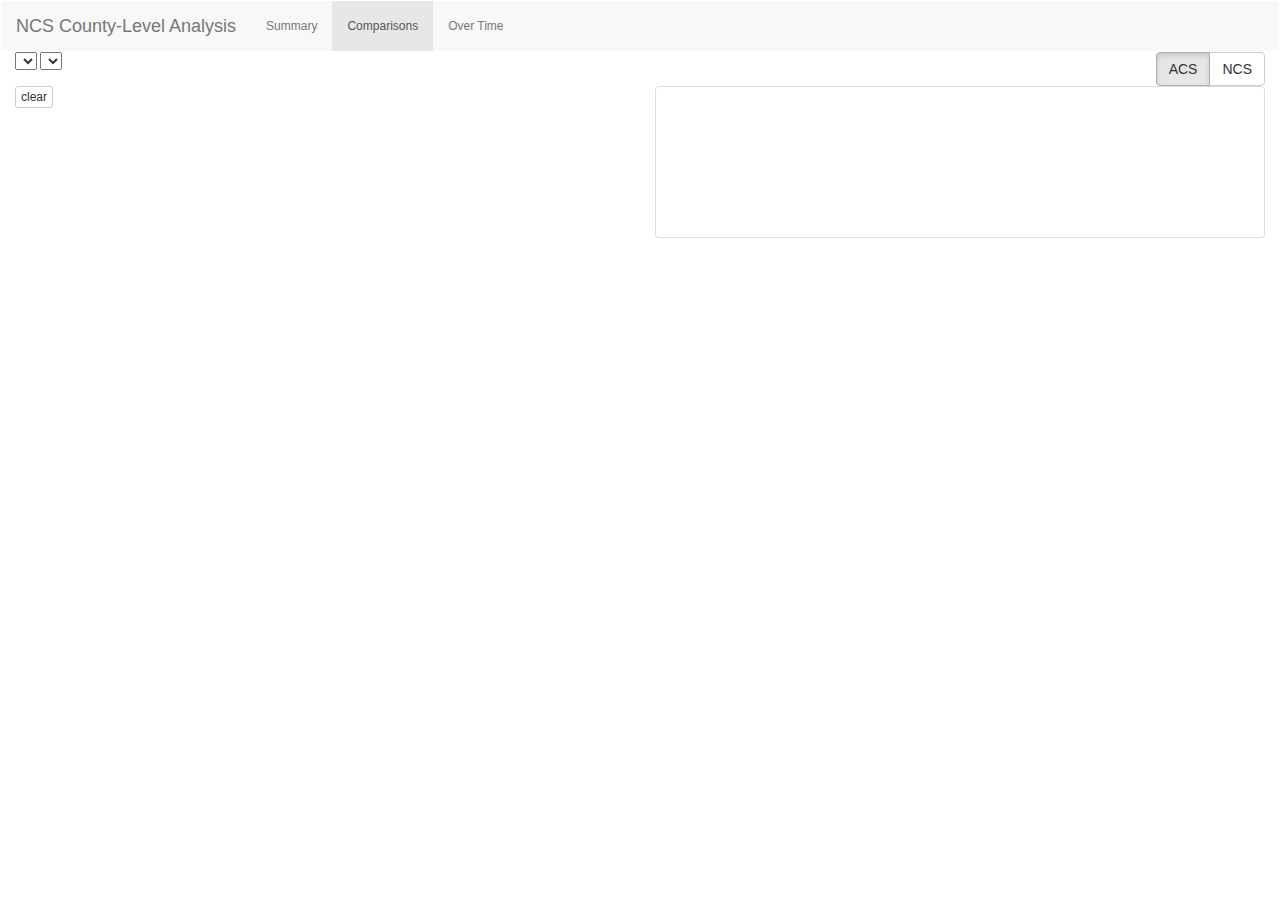
<file: comparisons.html>
<!DOCTYPE html>
<html>
<head>

<title>ACS/NCS County-Level Comparisons</title>
<meta name="viewport" content="width=device-width, initial-scale=1.0">

<link rel="stylesheet" href="css/lib/bootstrap.min.css">
<link rel="stylesheet" href="css/lib/selectize.bootstrap3.css">
<link rel="stylesheet" href="css/base.css">
<link rel="stylesheet" href="css/bars.css">
<link rel="stylesheet" href="css/map.css">
<link rel="stylesheet" href="css/scatterplot.css">
<link rel="stylesheet" href="css/selectize-custom.css">

<script src="js/lib/jquery-1.11.1.min.js"></script>
<script src="js/lib/bootstrap.min.js"></script>

<link href="favicon.ico" rel="shortcut icon" type="image/x-icon">
<!--
<link rel="stylesheet" href="//netdna.bootstrapcdn.com/bootstrap/3.2.0/css/bootstrap.min.css">
<script src="//code.jquery.com/jquery-1.11.0.min.js"></script>
<script src="//maxcdn.bootstrapcdn.com/bootstrap/3.2.0/js/bootstrap.min.js"></script>
-->

</head>
<body>
<div id="container">

	<nav class="navbar navbar-default navbar-top" role="navigation" id="top-navbar">
		<div class="navbar-header">
			<button type="button" class="navbar-toggle" data-toggle="collapse"
					data-target=".navbar-collapse">
				<span class="icon-bar"></span>
				<span class="icon-bar"></span>
				<span class="icon-bar"></span>
			</button>
		</div>
		<a href="index.html" class="navbar-brand">NCS County-Level Analysis</a>
		<nav class="collapse navbar-collapse" role="navigation">
			<ul class="nav navbar-nav">
				<li>
					<a href="summary.html">Summary</a>
				</li>
				<li class="active">
					<a href="comparisons.html">Comparisons</a>
				</li>
				<li>
					<a href="#">Over Time</a>
				</li>
			</ul>
		</nav>
		</div>
	</nav>

<div id="page-container">

	<div class="row controls">
		<div class="col-md-12">
			<div class="btn-group"><select id="variable-1"></select></div>
			<div class="btn-group"><select id="variable-2"></select></div>
			<div class="btn-group pull-right" id="map-index-selector">
				<button type="button" class="btn btn-default active"
						id="map-index-1">
					ACS
  				</button>
  				<button type="button" class="btn btn-default" id="map-index-2">
					NCS
  				</button>
			</div>
			<div class="space-below-controls"></div>
		</div>
	</div>

	<div class="row">
		<div class="col-md-6">
			<div class="sort-controls">
				<div class="btn-group btn-group-xs sort-btn-group">
					<button type="button" class="btn btn-default" id="clear">
						clear
					</button>
				</div>
			</div>
			<svg class="bar-plots" id="bar-plots"></svg>
		</div>
		<div class="col-md-6">
			<svg class="map-plot" id="map-plot"></svg>
			<svg class="scatter-plot" id="scatter-plot"></svg>
		</div>
	</div>

</div><!-- /#page-container -->
</div><!-- /#container -->

<script src="js/lib/selectize.min.js"></script>
<script src="js/lib/d3.v3.min.js"></script>
<script src="js/lib/topojson.v1.min.js"></script>
<script src="js/lib/queue.v1.min.js"></script>
<script src="js/lib/d3.tip.v0.6.3.js"></script>
<script src="js/utils-general.js"></script>
<script src="js/utils-custom.js"></script>
<script src="js/draw-bar-plot.js"></script>
<script src="js/draw-map-plot.js"></script>
<script src="js/draw-scatter-plot.js"></script>
<script src="js/app.js"></script>

<!--
<script src="http://d3js.org/d3.v3.min.js"></script>
<script src="http://d3js.org/topojson.v1.min.js"></script>
<script src="http://labratrevenge.com/d3-tip/javascripts/d3.tip.v0.6.3.js"></script>
-->

</body>
</html>
</file>
<file: css/base.css>
body {
    font-family: "Helvetica Neue", Helvetica, Arial, sans-serif;
    font-size: 12px;
}

#container {
    width: 100%;
}

#page-container {
    padding: 0 15px;
}

#top-navbar {
	margin-bottom: 0;
    border-color: #fff;
}

/*.navbar-brand {
    position: absolute;
    width: 100%;
    left: 0; 
    text-align: center; 
    margin: auto;
}*/

.space-below-controls {
    /*border: 1px solid #f00;*/
    height: 10px;
}

.d3-tip {
    line-height: 1;
    font-size: 11px;
    padding: 12px;
    background: rgba(0, 0, 0, 0.8);
    color: #fff;
    border-radius: 8px;
}

/* Creates a small triangle extender for the tooltip */
.d3-tip:after {
    box-sizing: border-box;
    display: inline;
    font-size: 10px;
    width: 100%;
    line-height: 1;
    color: rgba(0, 0, 0, 0.8);
    content: "\25BC";
    position: absolute;
    text-align: center;
}

/* Style northward tooltips differently */
.d3-tip.n:after {
    margin: -1px 0 0 0;
    top: 100%;
    left: 0;
}
</file>
<file: css/bars.css>
.bar-plots {
    /*border: 1px solid #00f;*/
    width: 100%;
}


.bar {
    fill: steelblue;
    cursor: pointer;
}

.bar.active {
    fill: red;
}

.bar.mouseover {
    fill: purple;
}

.m1se {
    stroke: greenyellow;
}

.m2se {
    stroke: darkorange;
}

/* .axis is also used by scatter plot */
.axis text {
    fill: #666;
    font-size: 11px;
}

.axis path,
.axis line {
	fill: none;
	stroke: #666;
	shape-rendering: crispEdges;
}

.axis line.grid-line {
    stroke: #fff;
}

.label {
    fill: #333;
    font-weight: 400;
    font-size: 11px;
    cursor: pointer;
}

.label.active {
    fill: red;
    font-weight: 700;
    font-size: 12px;
}

.label.mouseover {
    fill: purple;
    /*font-weight: 900;*/
    font-weight: 700;
    font-size: 12px;
}

.sort-controls {
    position: relative;
}

.sort-btn-group {
    position: absolute;
}
</file>
<file: css/map.css>
.map-plot {
    border: 1px solid #ddd;
    border-radius: 4px;
    width: 100%;
    fill: none;
    cursor: move;
}

.map-title {
    fill: #333;
    font-weight: 400;
    font-size: 14px;
}

.state {
    fill: #ddd;
    stroke: #fff;
    stroke-width: 0.8px;
    stroke-linecap: round;
    stroke-linejoin: round;
}

.site {
    stroke: #999;
    stroke-width: 1.5px;
    stroke-linecap: round;
    stroke-linejoin: round;
    cursor: pointer;
}

.site.active {
    stroke: red;
    stroke-width: 2px;
}

.site.mouseover {
    stroke: purple;
    stroke-width: 3px;
}

/*.q0-9 { fill: rgb(247,251,255); }
.q1-9 { fill: rgb(222,235,247); }
.q2-9 { fill: rgb(198,219,239); }
.q3-9 { fill: rgb(158,202,225); }
.q4-9 { fill: rgb(107,174,214); }
.q5-9 { fill: rgb(66,146,198); }
.q6-9 { fill: rgb(33,113,181); }
.q7-9 { fill: rgb(8,81,156); }
.q8-9 { fill: rgb(8,48,107); }*/

.legend {
    cursor: pointer;
}

.legend-symbol.mouseover {
    stroke: purple;
    stroke-width: 3px;
}

.legend-text {
    fill: #333;
}

.legend-text.mouseover {
    fill: purple;
    font-weight: 700;
}
</file>
<file: css/scatterplot.css>
.scatter-plot {
    /*border: 1px solid #00f;*/
    width: 100%;
}

.point {
    /*fill: steelblue;*/
    stroke: #999;
    stroke-width: 1.5px;
    stroke-linecap: round;
    stroke-linejoin: round;
    cursor: pointer;
}

.point.active {
    /*fill: red;*/
    stroke: red;
    stroke-width: 2px;
}

.point.mouseover {
    /*fill: purple;*/
    stroke: purple;
    stroke-width: 3px;
}

#correlation {
    fill: #c6c6c6;
    font-size: 72px;
}

.axis-label.active {
    font-weight: 900;
}
</file>
<file: css/selectize-custom.css>
.selectize-input {
    padding-right: 32px;
    min-width: 100px;
    z-index: 0;
}

.selectize-dropdown {
    min-width: 420px;
}

.selectize-dropdown-content {
    max-height: 300px;
}

.selectize-input,
.selectize-dropdown {
    font-size: 14px;
}

.selectize-input.acs:before {
    content: 'ACS: ';
}

.selectize-input.ncs:before {
    content: 'NCS: ';
}

/* below is from bootstrap.css*/

.selectize-input {
  color: #333;
  background-color: #fff;
  border-color: #ccc;
}
.selectize-input:focus,
.selectize-input.focus {
  color: #333;
  background-color: #e6e6e6;
  border-color: #8c8c8c;
}
.selectize-input:hover {
  color: #333;
  background-color: #e6e6e6;
  border-color: #adadad;
}
.selectize-input:active,
.selectize-input.active,
.open > .dropdown-toggle.selectize-input {
  color: #333;
  background-color: #e6e6e6;
  border-color: #adadad;
}
.selectize-input:active:hover,
.selectize-input.active:hover,
.open > .dropdown-toggle.selectize-input:hover,
.selectize-input:active:focus,
.selectize-input.active:focus,
.open > .dropdown-toggle.selectize-input:focus,
.selectize-input:active.focus,
.selectize-input.active.focus,
.open > .dropdown-toggle.selectize-input.focus {
  color: #333;
  background-color: #d4d4d4;
  border-color: #8c8c8c;
}
.selectize-input:active,
.selectize-input.active,
.open > .dropdown-toggle.selectize-input {
  background-image: none;
}
.selectize-input.disabled,
.selectize-input[disabled],
fieldset[disabled] .selectize-input,
.selectize-input.disabled:hover,
.selectize-input[disabled]:hover,
fieldset[disabled] .selectize-input:hover,
.selectize-input.disabled:focus,
.selectize-input[disabled]:focus,
fieldset[disabled] .selectize-input:focus,
.selectize-input.disabled.focus,
.selectize-input[disabled].focus,
fieldset[disabled] .selectize-input.focus,
.selectize-input.disabled:active,
.selectize-input[disabled]:active,
fieldset[disabled] .selectize-input:active,
.selectize-input.disabled.active,
.selectize-input[disabled].active,
fieldset[disabled] .selectize-input.active {
  background-color: #fff;
  border-color: #ccc;
}
.selectize-input .badge {
  color: #fff;
  background-color: #333;
}
</file>
<file: css/lib/selectize.bootstrap3.css>
/**
 * selectize.bootstrap3.css (v0.12.1) - Bootstrap 3 Theme
 * Copyright (c) 2013–2015 Brian Reavis & contributors
 *
 * Licensed under the Apache License, Version 2.0 (the "License"); you may not use this
 * file except in compliance with the License. You may obtain a copy of the License at:
 * http://www.apache.org/licenses/LICENSE-2.0
 *
 * Unless required by applicable law or agreed to in writing, software distributed under
 * the License is distributed on an "AS IS" BASIS, WITHOUT WARRANTIES OR CONDITIONS OF
 * ANY KIND, either express or implied. See the License for the specific language
 * governing permissions and limitations under the License.
 *
 * @author Brian Reavis <brian@thirdroute.com>
 */
.selectize-control.plugin-drag_drop.multi > .selectize-input > div.ui-sortable-placeholder {
  visibility: visible !important;
  background: #f2f2f2 !important;
  background: rgba(0, 0, 0, 0.06) !important;
  border: 0 none !important;
  -webkit-box-shadow: inset 0 0 12px 4px #ffffff;
  box-shadow: inset 0 0 12px 4px #ffffff;
}
.selectize-control.plugin-drag_drop .ui-sortable-placeholder::after {
  content: '!';
  visibility: hidden;
}
.selectize-control.plugin-drag_drop .ui-sortable-helper {
  -webkit-box-shadow: 0 2px 5px rgba(0, 0, 0, 0.2);
  box-shadow: 0 2px 5px rgba(0, 0, 0, 0.2);
}
.selectize-dropdown-header {
  position: relative;
  padding: 3px 12px;
  border-bottom: 1px solid #d0d0d0;
  background: #f8f8f8;
  -webkit-border-radius: 4px 4px 0 0;
  -moz-border-radius: 4px 4px 0 0;
  border-radius: 4px 4px 0 0;
}
.selectize-dropdown-header-close {
  position: absolute;
  right: 12px;
  top: 50%;
  color: #333333;
  opacity: 0.4;
  margin-top: -12px;
  line-height: 20px;
  font-size: 20px !important;
}
.selectize-dropdown-header-close:hover {
  color: #000000;
}
.selectize-dropdown.plugin-optgroup_columns .optgroup {
  border-right: 1px solid #f2f2f2;
  border-top: 0 none;
  float: left;
  -webkit-box-sizing: border-box;
  -moz-box-sizing: border-box;
  box-sizing: border-box;
}
.selectize-dropdown.plugin-optgroup_columns .optgroup:last-child {
  border-right: 0 none;
}
.selectize-dropdown.plugin-optgroup_columns .optgroup:before {
  display: none;
}
.selectize-dropdown.plugin-optgroup_columns .optgroup-header {
  border-top: 0 none;
}
.selectize-control.plugin-remove_button [data-value] {
  position: relative;
  padding-right: 24px !important;
}
.selectize-control.plugin-remove_button [data-value] .remove {
  z-index: 1;
  /* fixes ie bug (see #392) */
  position: absolute;
  top: 0;
  right: 0;
  bottom: 0;
  width: 17px;
  text-align: center;
  font-weight: bold;
  font-size: 12px;
  color: inherit;
  text-decoration: none;
  vertical-align: middle;
  display: inline-block;
  padding: 1px 0 0 0;
  border-left: 1px solid rgba(0, 0, 0, 0);
  -webkit-border-radius: 0 2px 2px 0;
  -moz-border-radius: 0 2px 2px 0;
  border-radius: 0 2px 2px 0;
  -webkit-box-sizing: border-box;
  -moz-box-sizing: border-box;
  box-sizing: border-box;
}
.selectize-control.plugin-remove_button [data-value] .remove:hover {
  background: rgba(0, 0, 0, 0.05);
}
.selectize-control.plugin-remove_button [data-value].active .remove {
  border-left-color: rgba(0, 0, 0, 0);
}
.selectize-control.plugin-remove_button .disabled [data-value] .remove:hover {
  background: none;
}
.selectize-control.plugin-remove_button .disabled [data-value] .remove {
  border-left-color: rgba(77, 77, 77, 0);
}
.selectize-control {
  position: relative;
}
.selectize-dropdown,
.selectize-input,
.selectize-input input {
  color: #333333;
  font-family: inherit;
  font-size: inherit;
  line-height: 20px;
  -webkit-font-smoothing: inherit;
}
.selectize-input,
.selectize-control.single .selectize-input.input-active {
  background: #ffffff;
  cursor: text;
  display: inline-block;
}
.selectize-input {
  border: 1px solid #cccccc;
  padding: 6px 12px;
  display: inline-block;
  width: 100%;
  overflow: hidden;
  position: relative;
  z-index: 1;
  -webkit-box-sizing: border-box;
  -moz-box-sizing: border-box;
  box-sizing: border-box;
  -webkit-box-shadow: none;
  box-shadow: none;
  -webkit-border-radius: 4px;
  -moz-border-radius: 4px;
  border-radius: 4px;
}
.selectize-control.multi .selectize-input.has-items {
  padding: 5px 12px 2px;
}
.selectize-input.full {
  background-color: #ffffff;
}
.selectize-input.disabled,
.selectize-input.disabled * {
  cursor: default !important;
}
.selectize-input.focus {
  -webkit-box-shadow: inset 0 1px 2px rgba(0, 0, 0, 0.15);
  box-shadow: inset 0 1px 2px rgba(0, 0, 0, 0.15);
}
.selectize-input.dropdown-active {
  -webkit-border-radius: 4px 4px 0 0;
  -moz-border-radius: 4px 4px 0 0;
  border-radius: 4px 4px 0 0;
}
.selectize-input > * {
  vertical-align: baseline;
  display: -moz-inline-stack;
  display: inline-block;
  zoom: 1;
  *display: inline;
}
.selectize-control.multi .selectize-input > div {
  cursor: pointer;
  margin: 0 3px 3px 0;
  padding: 1px 3px;
  background: #efefef;
  color: #333333;
  border: 0 solid rgba(0, 0, 0, 0);
}
.selectize-control.multi .selectize-input > div.active {
  background: #428bca;
  color: #ffffff;
  border: 0 solid rgba(0, 0, 0, 0);
}
.selectize-control.multi .selectize-input.disabled > div,
.selectize-control.multi .selectize-input.disabled > div.active {
  color: #808080;
  background: #ffffff;
  border: 0 solid rgba(77, 77, 77, 0);
}
.selectize-input > input {
  display: inline-block !important;
  padding: 0 !important;
  min-height: 0 !important;
  max-height: none !important;
  max-width: 100% !important;
  margin: 0 !important;
  text-indent: 0 !important;
  border: 0 none !important;
  background: none !important;
  line-height: inherit !important;
  -webkit-user-select: auto !important;
  -webkit-box-shadow: none !important;
  box-shadow: none !important;
}
.selectize-input > input::-ms-clear {
  display: none;
}
.selectize-input > input:focus {
  outline: none !important;
}
.selectize-input::after {
  content: ' ';
  display: block;
  clear: left;
}
.selectize-input.dropdown-active::before {
  content: ' ';
  display: block;
  position: absolute;
  background: #ffffff;
  height: 1px;
  bottom: 0;
  left: 0;
  right: 0;
}
.selectize-dropdown {
  position: absolute;
  z-index: 10;
  border: 1px solid #d0d0d0;
  background: #ffffff;
  margin: -1px 0 0 0;
  border-top: 0 none;
  -webkit-box-sizing: border-box;
  -moz-box-sizing: border-box;
  box-sizing: border-box;
  -webkit-box-shadow: 0 1px 3px rgba(0, 0, 0, 0.1);
  box-shadow: 0 1px 3px rgba(0, 0, 0, 0.1);
  -webkit-border-radius: 0 0 4px 4px;
  -moz-border-radius: 0 0 4px 4px;
  border-radius: 0 0 4px 4px;
}
.selectize-dropdown [data-selectable] {
  cursor: pointer;
  overflow: hidden;
}
.selectize-dropdown [data-selectable] .highlight {
  background: rgba(255, 237, 40, 0.4);
  -webkit-border-radius: 1px;
  -moz-border-radius: 1px;
  border-radius: 1px;
}
.selectize-dropdown [data-selectable],
.selectize-dropdown .optgroup-header {
  padding: 3px 12px;
}
.selectize-dropdown .optgroup:first-child .optgroup-header {
  border-top: 0 none;
}
.selectize-dropdown .optgroup-header {
  color: #777777;
  background: #ffffff;
  cursor: default;
}
.selectize-dropdown .active {
  background-color: #f5f5f5;
  color: #262626;
}
.selectize-dropdown .active.create {
  color: #262626;
}
.selectize-dropdown .create {
  color: rgba(51, 51, 51, 0.5);
}
.selectize-dropdown-content {
  overflow-y: auto;
  overflow-x: hidden;
  max-height: 200px;
}
.selectize-control.single .selectize-input,
.selectize-control.single .selectize-input input {
  cursor: pointer;
}
.selectize-control.single .selectize-input.input-active,
.selectize-control.single .selectize-input.input-active input {
  cursor: text;
}
.selectize-control.single .selectize-input:after {
  content: ' ';
  display: block;
  position: absolute;
  top: 50%;
  right: 17px;
  margin-top: -3px;
  width: 0;
  height: 0;
  border-style: solid;
  border-width: 5px 5px 0 5px;
  border-color: #333333 transparent transparent transparent;
}
.selectize-control.single .selectize-input.dropdown-active:after {
  margin-top: -4px;
  border-width: 0 5px 5px 5px;
  border-color: transparent transparent #333333 transparent;
}
.selectize-control.rtl.single .selectize-input:after {
  left: 17px;
  right: auto;
}
.selectize-control.rtl .selectize-input > input {
  margin: 0 4px 0 -2px !important;
}
.selectize-control .selectize-input.disabled {
  opacity: 0.5;
  background-color: #ffffff;
}
.selectize-dropdown,
.selectize-dropdown.form-control {
  height: auto;
  padding: 0;
  margin: 2px 0 0 0;
  z-index: 1000;
  background: #ffffff;
  border: 1px solid #cccccc;
  border: 1px solid rgba(0, 0, 0, 0.15);
  -webkit-border-radius: 4px;
  -moz-border-radius: 4px;
  border-radius: 4px;
  -webkit-box-shadow: 0 6px 12px rgba(0, 0, 0, 0.175);
  box-shadow: 0 6px 12px rgba(0, 0, 0, 0.175);
}
.selectize-dropdown .optgroup-header {
  font-size: 12px;
  line-height: 1.42857143;
}
.selectize-dropdown .optgroup:first-child:before {
  display: none;
}
.selectize-dropdown .optgroup:before {
  content: ' ';
  display: block;
  height: 1px;
  margin: 9px 0;
  overflow: hidden;
  background-color: #e5e5e5;
  margin-left: -12px;
  margin-right: -12px;
}
.selectize-dropdown-content {
  padding: 5px 0;
}
.selectize-dropdown-header {
  padding: 6px 12px;
}
.selectize-input {
  min-height: 34px;
}
.selectize-input.dropdown-active {
  -webkit-border-radius: 4px;
  -moz-border-radius: 4px;
  border-radius: 4px;
}
.selectize-input.dropdown-active::before {
  display: none;
}
.selectize-input.focus {
  border-color: #66afe9;
  outline: 0;
  -webkit-box-shadow: inset 0 1px 1px rgba(0,0,0,.075), 0 0 8px rgba(102, 175, 233, 0.6);
  box-shadow: inset 0 1px 1px rgba(0,0,0,.075), 0 0 8px rgba(102, 175, 233, 0.6);
}
.has-error .selectize-input {
  border-color: #a94442;
  -webkit-box-shadow: inset 0 1px 1px rgba(0, 0, 0, 0.075);
  box-shadow: inset 0 1px 1px rgba(0, 0, 0, 0.075);
}
.has-error .selectize-input:focus {
  border-color: #843534;
  -webkit-box-shadow: inset 0 1px 1px rgba(0, 0, 0, 0.075), 0 0 6px #ce8483;
  box-shadow: inset 0 1px 1px rgba(0, 0, 0, 0.075), 0 0 6px #ce8483;
}
.selectize-control.multi .selectize-input.has-items {
  padding-left: 9px;
  padding-right: 9px;
}
.selectize-control.multi .selectize-input > div {
  -webkit-border-radius: 3px;
  -moz-border-radius: 3px;
  border-radius: 3px;
}
.form-control.selectize-control {
  padding: 0;
  height: auto;
  border: none;
  background: none;
  -webkit-box-shadow: none;
  box-shadow: none;
  -webkit-border-radius: 0;
  -moz-border-radius: 0;
  border-radius: 0;
}
</file>
